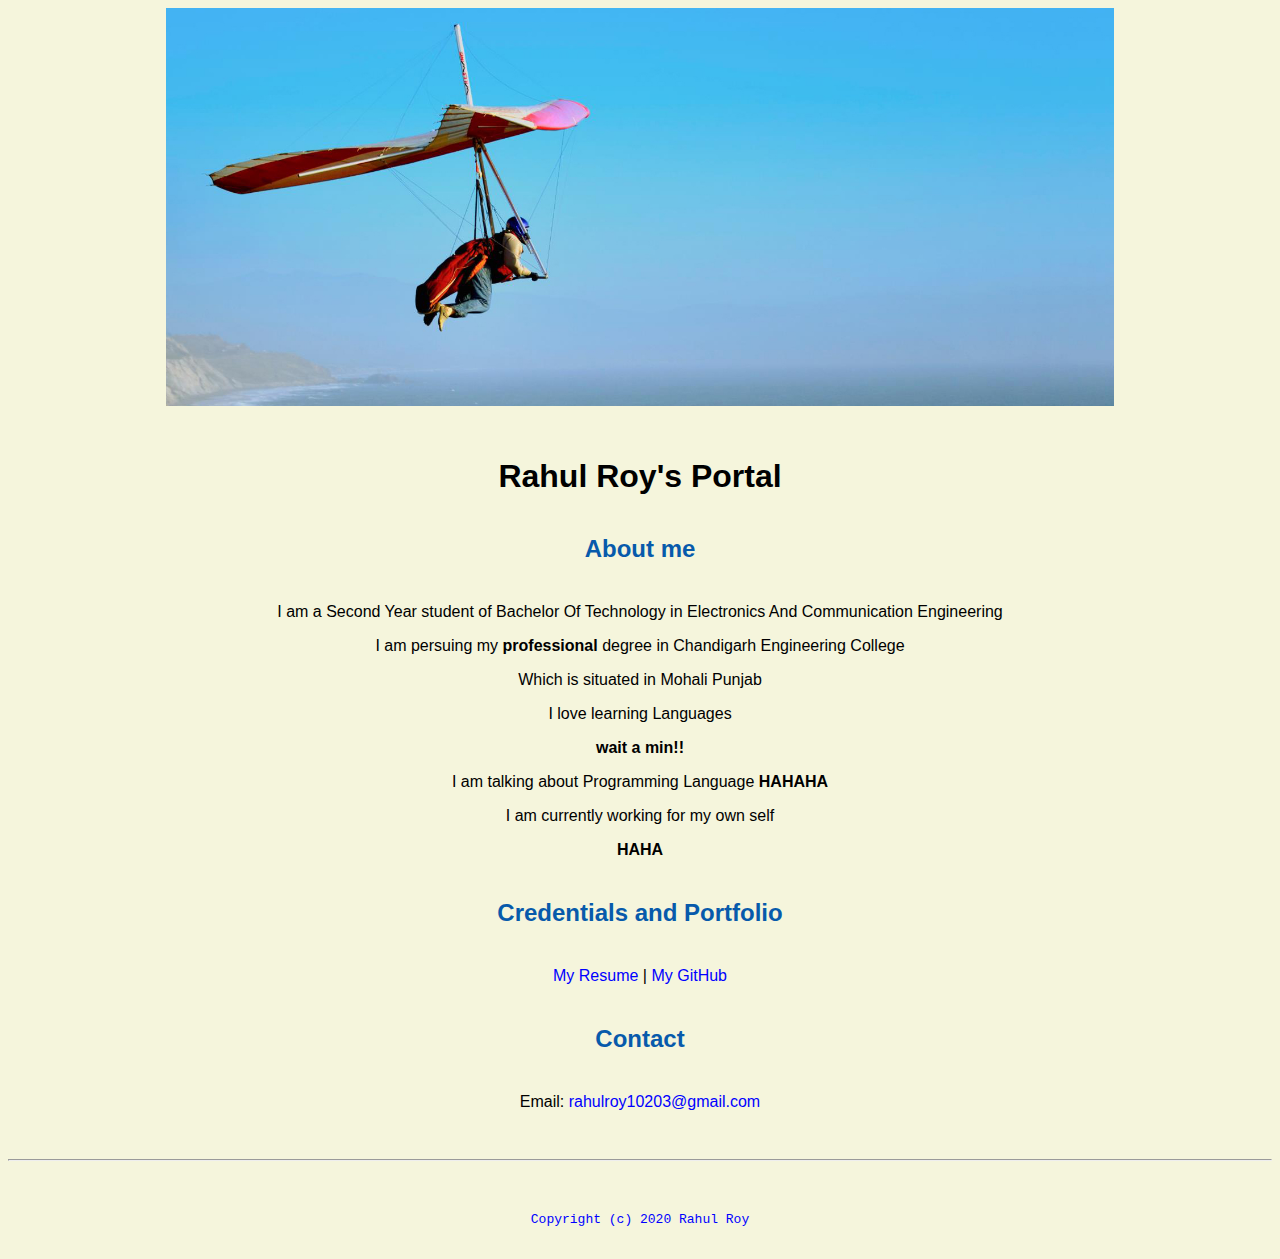
<file: index.html>
<!doctype html>

<!-- this is a comment for human! -->

<html lang="en">

  <header>
    <title>Rahul Roy's Portal</title>
    <link rel="stylesheet" href="css/master.css">
    <link rel="favicon" href="favicon.ico" type="image/x-icon">
    <link rel="shortcut" href="favicon.ico" type="image/x-icon">
<meta name="viewport" content="width=device-width, initial-scale=1, shrink-to-fit=no"
<meta name="name" content ="Rahul Roy's Portal">
<meta name="robots" content="noindex, nofollow">
</header>

  <body>
    <img src="imges/banner.jpg" width="75%" alt="banner">
    <h1>Rahul Roy's Portal</h1>
    <h2>About me</h2>
    <p>I am a Second Year student of Bachelor Of Technology in Electronics And Communication
Engineering</p>
<p>I am persuing my <b>professional </b>degree in Chandigarh Engineering College</p>
<p>Which is situated in Mohali Punjab</p>
<p>I love learning Languages</p>
<p><b>wait a min!!</b></p> <p>I am talking about Programming Language <b>HAHAHA</b></p>
  <p>I am currently working for my own self</p>
  <p><b>HAHA</b></p>
<p> <h2> Credentials and Portfolio</h2></p>

<p><a href="resume.html">My Resume </a>| <a href = "https://github.com/RahulRoy22">My GitHub</a></p>
<p><h2>Contact</h2></p>

<p>Email:<a href="mailto:rahulroy10203@gmail.com"</a> rahulroy10203@gmail.com </p>
</body>
<footer>
  <hr>
  <code>Copyright (c) 2020 Rahul Roy </code>
</footer>

</html>
</file>
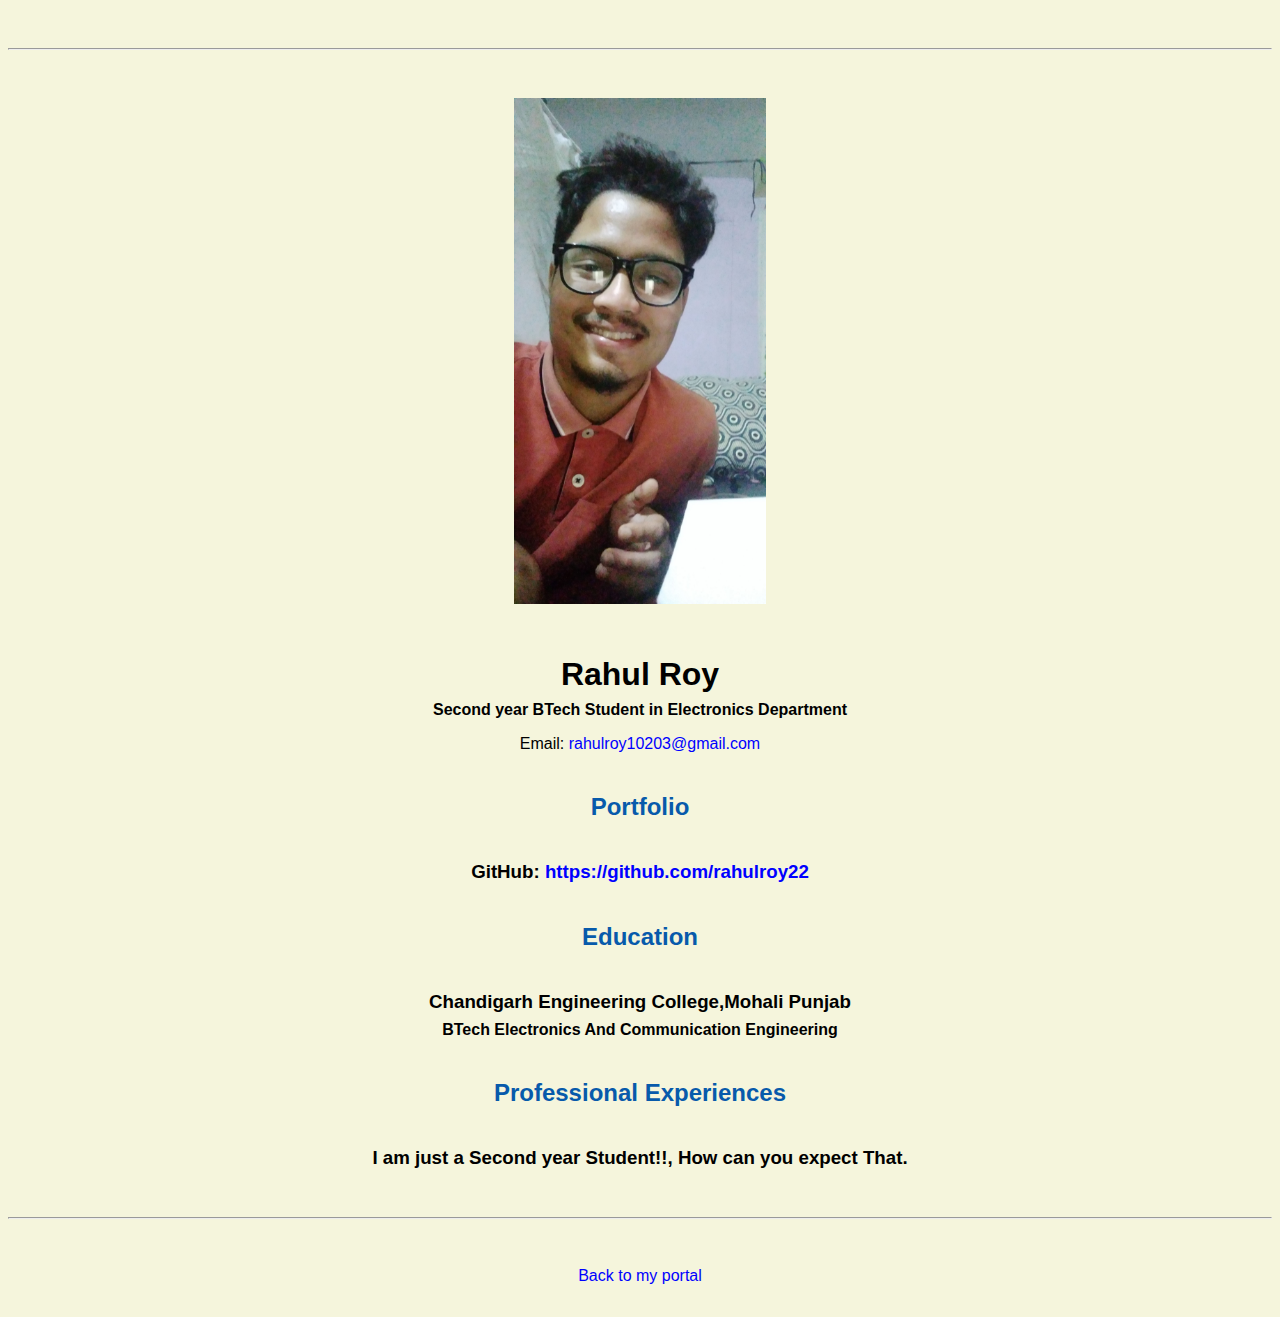
<file: resume.html>
<!doctype html>

<!-- this is a comment for human! -->

<html lang="en">

  <header>
    <title>Rahul Roy's Resume</title>
      <link rel="stylesheet" href="css/master.css">
      <link rel="favicon" href="favicon.ico" type="image/x-icon">
      <link rel="shortcut" href="faavicon.ico" type="image/x-icon">
  <meta name="viewport" content="width=device-width, initial-scale=1, shrink-to-fit=no"
  <meta name="name" content ="Rahul Roy's Portal">
  <meta name="robots" content="noindex, nofollow">
  </header>

  <body>
    <hr>

    <img src="imges/dp.jpg" alt="Rahul Roy's headshot" width="20%" height="20%">

    <h1>Rahul Roy</h1>
    <h4>Second year BTech Student in Electronics Department</h4>

    <p>Email: <a href="mailto:rahulroy10203@gmail.com" target="_blank">rahulroy10203@gmail.com</a></p>
    <!-- don't post physical address, personal phone number or other personal information on the web! -->

    <h2>Portfolio</h2>
      <h3>GitHub: <a href="https://github.com/rahulroy22" target="_blank">https://github.com/rahulroy22</a></h3>

    <h2>Education</h2>

    <h3>Chandigarh Engineering College,Mohali Punjab</h3>
    <h4>BTech Electronics And Communication Engineering</h4>

    <h2>Professional Experiences</h2>

    <h3>I am just a Second year Student!!, How can you expect That.</h3>




  </body>

  <footer>
  <hr>
  <p><a href="index.html">Back to my portal</a><p>
  </footer>

</html>
</file>
<file: css/master.css>
/* Cascading stylesheet for the website */

/* Text inside these asterisks and slashes are comments for human */

  a {
  color: blue; /* set the text color to blue here */
    text-decoration: none; /* This means we do not want hyperlinks to be underlined */
  }

  a:hover {
  color: red;  /* set the text color to red here */
    text-decoration: none; /* This means we do not want hyperlinks to be underlined */
  }

  body {
  background-color: beige;/* set the background color here */
  color: black; /* set the text color to black here */
  font-family: Arial, Helvetica, sans-serif;  /* set the font here */
  text-align: center; /* set the text alignment here */
   }

  footer {
    margin-top: 2rem;
    margin-bottom: 2rem;
  }

  h1 {
    margin-bottom: 0.5rem;
    margin-top: 3rem;
   }

  h2 {
  color: #075AAB;   /* set the text color of to #075AAB here */
    /* set both the bottom margin and top margin to 2.5rem here */
    margin-bottom: 2.5rem;
    margin-top: 2.5rem;

   }

  h3 {
    margin-bottom: 0;
    margin-top: 2rem;
  }

  h4 {
    margin-bottom: 1rem;
    margin-top: 0.5rem;
  }

  h5 {
    margin-top: 0.5rem;
  }

  hr {
    margin-bottom: 3rem;
    margin-top: 3rem;
  }

  /* this controls how the bullet points in the resume page looks */
  ul {
    display: table;
    margin: 0 auto;
    text-align: left;
  }
</file>
